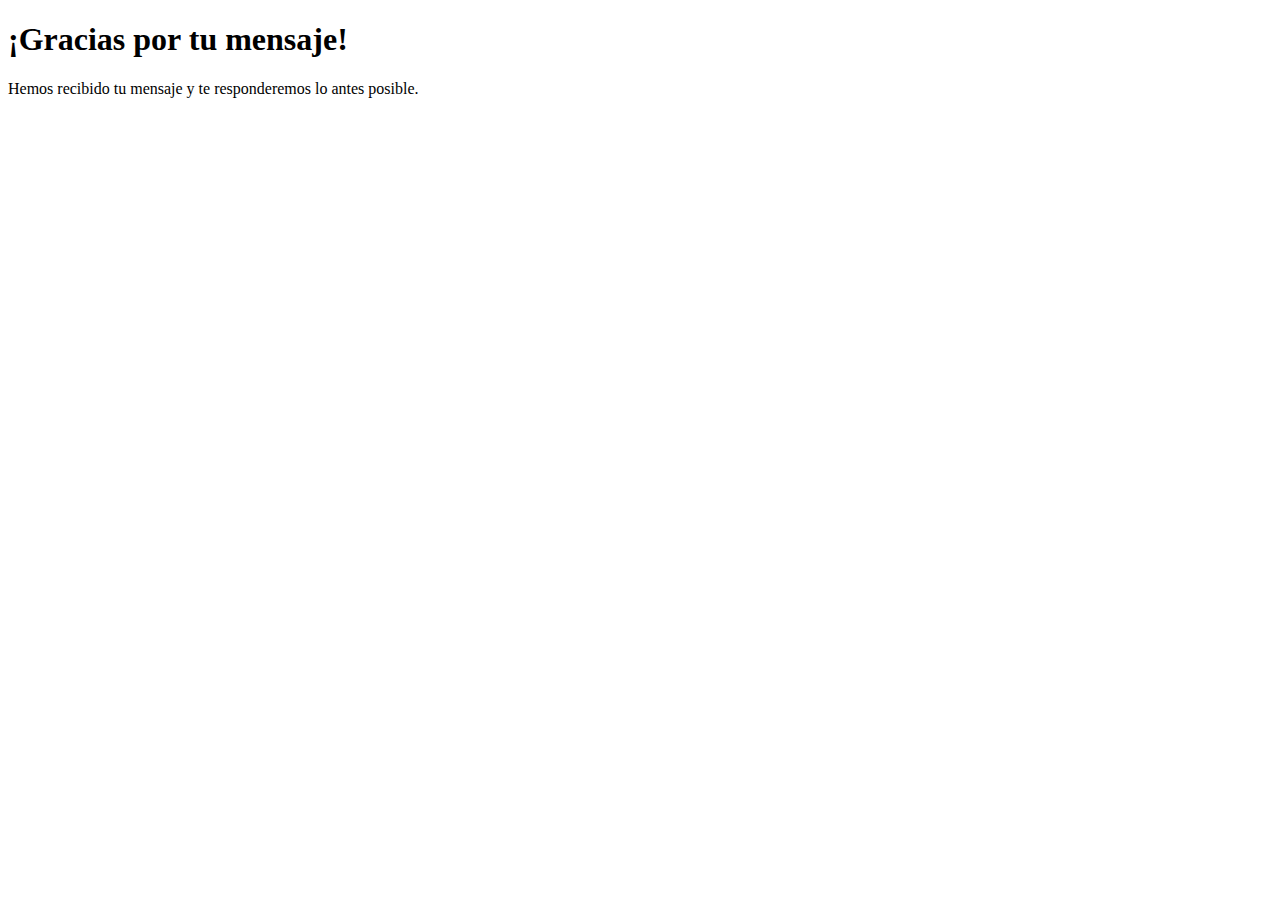
<file: confirmacion.html>
<!DOCTYPE html>
<html lang="es">
<head>
    <meta charset="UTF-8">
    <meta name="viewport" content="width=device-width, initial-scale=1.0">
    <title>Confirmación de Envío</title>
</head>
<body>
    <h1>¡Gracias por tu mensaje!</h1>
    <p>Hemos recibido tu mensaje y te responderemos lo antes posible.</p>
</body>
</html>
</file>
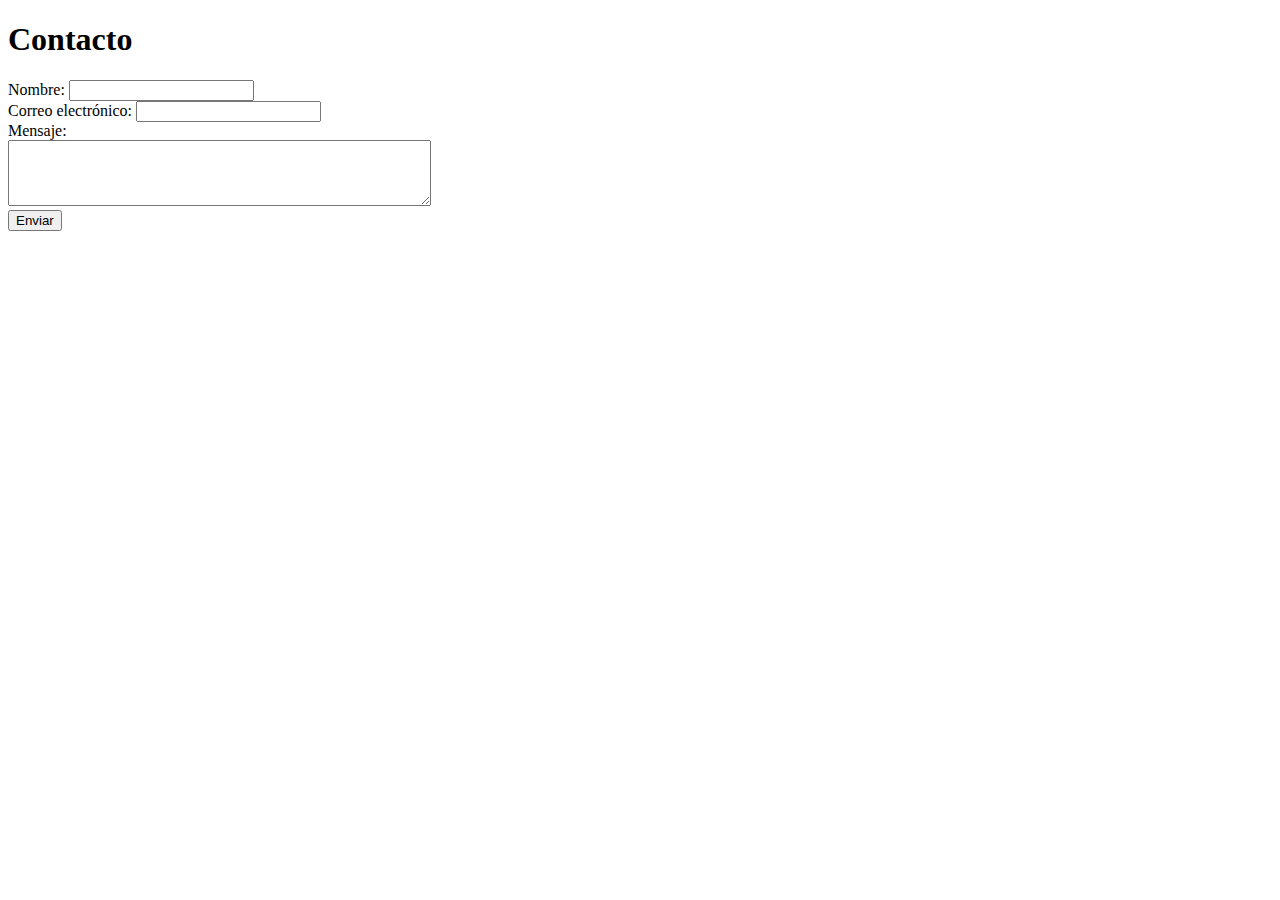
<file: home.html>
<!DOCTYPE html>
<html lang="es">
<head>
    <meta charset="UTF-8">
    <meta name="viewport" content="width=device-width, initial-scale=1.0">
    <title>Formulario de Contacto</title>
</head>
<body>
    <h1>Contacto</h1>
    <form action="home.php" method="post">
        <label for="nombre">Nombre:</label>
        <input type="text" id="nombre" name="nombre"><br>
        
        <label for="email">Correo electrónico:</label>
        <input type="email" id="email" name="email"><br>

        <label for="mensaje">Mensaje:</label><br>
        <textarea id="mensaje" name="mensaje" rows="4" cols="50"></textarea><br>

        <input type="submit" value="Enviar">
    </form>
</body>
</html>
</file>
